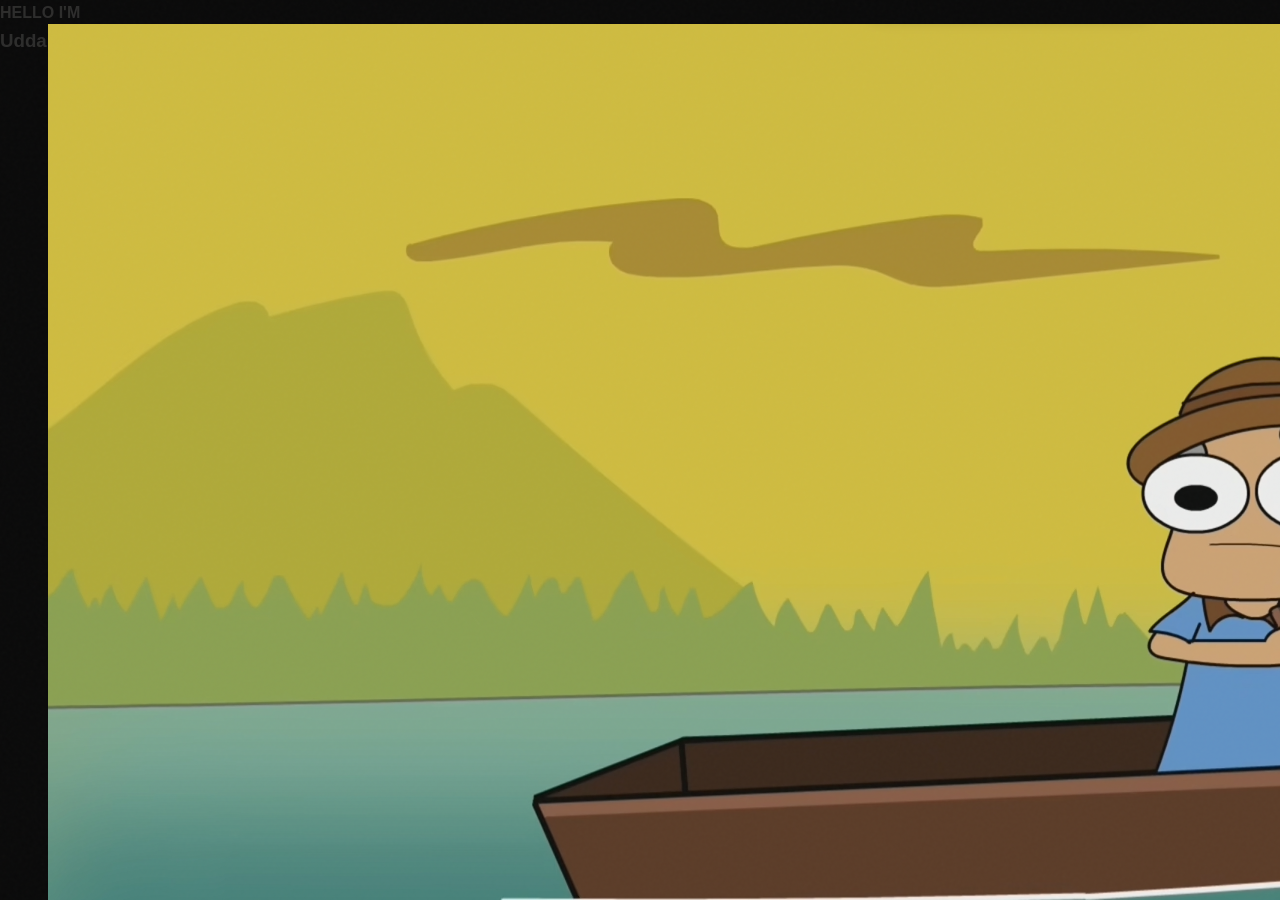
<file: main.html>
<!DOCTYPE html>
<html lang="en">
<head>
    <meta charset="UTF-8">
    <meta name="viewport" content="width=device-width, initial-scale=1.0">
    <link rel="stylesheet" href="style.css">
    <title>Document</title>
</head>
<body>
    <nav class="navbar">
        <div class="logo">
          <a href="#"><img src="hello.png" alt="Logo"></a>
        </div>
        <div class="menu-toggle">
          <input type="checkbox" id="menu-toggle-checkbox">
          <label for="menu-toggle-checkbox">&#9776;</label>
        </div>
        <div class="nav-buttons">
          <button class="main-button">All</button>
          <button class="main-button">Home</button>
          <button class="main-button">About</button>
        </div>
        <div class="login-logout">
          <button class="secondary-button">Login</button>
          <button class="secondary-button">Logout</button>
        </div>
      </nav>
      <div class="one-page">
        <div class="heading-text">
          <h4>HELLO    I'M</h4>
          <h3>Uddahp Sarkar</h3>
        </div>
        <div class="img-text"></div>
      </div>
      
</body>
</html>
</file>
<file: style.css>
*, *::before, *::after { box-sizing: border-box; margin: 0; padding: 0; }

  :root {
    --bg: #0a0a0a;
    --bg2: #111111;
    --bg3: #171717;
    --line: rgba(255,255,255,0.07);
    --line2: rgba(255,255,255,0.13);
    --text: #f0ede8;
    --muted: #888580;
    --accent: #c8f060;
    --accent2: #6af0c0;
    --mono: 'DM Mono', monospace;
    --serif: 'Instrument Serif', serif;
    --sans: 'DM Sans', sans-serif;
  }

  html { scroll-behavior: smooth; }

  body {
    background: var(--bg);
    color: var(--text);
    font-family: var(--sans);
    font-size: 16px;
    line-height: 1.6;
    overflow-x: hidden;
    cursor: none;
  }

  /* Custom cursor */
  .cursor {
    width: 10px; height: 10px;
    background: var(--accent);
    border-radius: 50%;
    position: fixed; pointer-events: none; z-index: 9999;
    transform: translate(-50%, -50%);
    transition: transform 0.15s ease, width 0.2s ease, height 0.2s ease, opacity 0.2s ease;
    mix-blend-mode: difference;
  }
  .cursor-ring {
    width: 36px; height: 36px;
    border: 1px solid rgba(200,240,96,0.4);
    border-radius: 50%;
    position: fixed; pointer-events: none; z-index: 9998;
    transform: translate(-50%, -50%);
    transition: transform 0.35s cubic-bezier(0.25,0.46,0.45,0.94), width 0.3s ease, height 0.3s ease;
  }
  body:has(a:hover) .cursor { width: 16px; height: 16px; }
  body:has(a:hover) .cursor-ring { width: 50px; height: 50px; border-color: rgba(200,240,96,0.2); }

  /* Noise overlay */
  body::before {
    content: '';
    position: fixed; inset: 0;
    background-image: url("data:image/svg+xml,%3Csvg viewBox='0 0 256 256' xmlns='http://www.w3.org/2000/svg'%3E%3Cfilter id='noise'%3E%3CfeTurbulence type='fractalNoise' baseFrequency='0.9' numOctaves='4' stitchTiles='stitch'/%3E%3C/filter%3E%3Crect width='100%25' height='100%25' filter='url(%23noise)' opacity='0.04'/%3E%3C/svg%3E");
    pointer-events: none; z-index: 9997; opacity: 0.6;
  }

  /* Nav */
  nav {
    position: fixed; top: 0; left: 0; right: 0; z-index: 100;
    display: flex; align-items: center; justify-content: space-between;
    padding: 24px 48px;
    border-bottom: 1px solid var(--line);
    background: rgba(10,10,10,0.85);
    /*backdrop-filter: blur(12px);*/
  }
  .nav-logo {
    font-family: var(--mono);
    font-size: 13px;
    color: var(--accent);
    letter-spacing: 0.05em;
    text-decoration: none;
  }
  .nav-links { display: flex; gap: 36px; }
  .nav-links a {
    font-family: var(--mono);
    font-size: 12px;
    color: var(--muted);
    text-decoration: none;
    letter-spacing: 0.08em;
    transition: color 0.2s;
  }
  .nav-links a:hover { color: var(--text); }
  .nav-dot {
    width: 8px; height: 8px;
    border-radius: 50%;
    background: var(--accent);
    animation: pulse 2s infinite;
  }
  @keyframes pulse {
    0%, 100% { opacity: 1; transform: scale(1); }
    50% { opacity: 0.5; transform: scale(0.8); }
  }

  /* Hero */
  .hero {
  min-height: 100vh;
  display: grid;
  grid-template-columns: 1fr auto 1fr; 
  padding-top: 80px;
  position: relative;
  overflow: hidden;
}

  .hero-grid-line {
    position: absolute; inset: 0;
    background-image:
      linear-gradient(var(--line) 1px, transparent 1px),
      linear-gradient(90deg, var(--line) 1px, transparent 1px);
    background-size: 80px 80px;
    pointer-events: none;
  }
  .hero-left {
    display: flex; flex-direction: column; justify-content: center;
    padding: 80px 48px 80px 72px;
    position: relative; z-index: 1;
  }
  .hero-tag {
    font-family: var(--mono);
    font-size: 11px;
    color: var(--accent);
    letter-spacing: 0.15em;
    margin-bottom: 32px;
    display: flex; align-items: center; gap: 12px;
  }
  .hero-tag::before {
    content: '';
    display: block; width: 32px; height: 1px;
    background: var(--accent);
  }
  h1 {
    font-family: var(--serif);
    font-size: clamp(52px, 6vw, 90px);
    font-weight: 400;
    line-height: 1.0;
    letter-spacing: -0.02em;
    margin-bottom: 8px;
  }
  h1 em {
    font-style: italic;
    color: var(--accent);
  }
  .hero-subtitle {
    font-family: var(--mono);
    font-size: 13px;
    color: var(--muted);
    margin-bottom: 48px;
    letter-spacing: 0.05em;
  }
  .hero-desc {
    font-size: 17px;
    color: rgba(240,237,232,0.7);
    max-width: 400px;
    line-height: 1.8;
    margin-bottom: 48px;
  }
  .hero-btns { display: flex; gap: 16px; align-items: center; }
  .btn-primary {
    background: var(--accent);
    color: #0a0a0a;
    font-family: var(--mono);
    font-size: 12px;
    font-weight: 500;
    letter-spacing: 0.08em;
    padding: 14px 28px;
    border: none;
    text-decoration: none;
    cursor: none;
    transition: transform 0.2s, background 0.2s;
    display: inline-block;
  }
  .btn-primary:hover { transform: translateY(-2px); background: #d8ff70; }
  .btn-ghost {
    font-family: var(--mono);
    font-size: 12px;
    color: var(--muted);
    letter-spacing: 0.08em;
    text-decoration: none;
    border-bottom: 1px solid var(--line2);
    padding-bottom: 2px;
    transition: color 0.2s, border-color 0.2s;
  }
  .btn-ghost:hover { color: var(--text); border-color: var(--text); }


  .hero-center {
  display: flex;
  align-items: center;
  justify-content: center;
  position: relative;
  z-index: 1;
  padding: 40px 0;
}

.hero-photo {
  position: relative;
  z-index: 1;
  width: 100%;
  height: 100%;
  object-fit: cover;
  object-position: top;
  filter: grayscale(0%);
  transition: filter 0.3s;
}


  .hero-right {
    display: flex; align-items: center; justify-content: center;
    position: relative; z-index: 1;
    border-left: 1px solid var(--line);
  }
  .hero-code-block {
    font-family: var(--mono);
    font-size: 13px;
    line-height: 1.9;
    color: var(--muted);
    background: var(--bg2);
    border: 1px solid var(--line2);
    padding: 36px 40px;
    position: relative;
    max-width: 480px;
    width: 90%;
  }
  .hero-code-block::before {
    content: '';
    position: absolute; top: -1px; left: 0; right: 0; height: 2px;
    background: linear-gradient(90deg, var(--accent), var(--accent2));
  }
  .code-comment { color: #555; font-style: italic; }
  .code-key { color: var(--accent2); }
  .code-val { color: var(--accent); }
  .code-str { color: #e8a87c; }
  .code-arr { color: var(--text); }

  /* Sections shared */
  section { padding: 120px 72px; border-top: 1px solid var(--line); }
  .section-num {
    font-family: var(--mono);
    font-size: 11px;
    color: var(--accent);
    letter-spacing: 0.15em;
    margin-bottom: 12px;
  }
  h2 {
    font-family: var(--serif);
    font-size: clamp(36px, 4vw, 56px);
    font-weight: 400;
    line-height: 1.1;
    letter-spacing: -0.02em;
    margin-bottom: 64px;
  }
  h2 em { font-style: italic; color: var(--accent); }

  /* About */
  .about-grid {
    display: grid;
    grid-template-columns: 1fr 1fr;
    gap: 80px;
    align-items: start;
  }
  .about-text p {
    font-size: 17px;
    color: rgba(240,237,232,0.75);
    line-height: 1.9;
    margin-bottom: 24px;
  }
  .about-text p strong { color: var(--text); font-weight: 500; }
  .about-stats {
    display: grid;
    grid-template-columns: 1fr 1fr;
    gap: 2px;
  }
  .stat-box {
    background: var(--bg2);
    border: 1px solid var(--line);
    padding: 32px 28px;
    transition: border-color 0.3s, background 0.3s;
  }
  .stat-box:hover { border-color: var(--line2); background: var(--bg3); }
  .stat-num {
    font-family: var(--serif);
    font-size: 48px;
    color: var(--accent);
    line-height: 1;
    margin-bottom: 8px;
  }
  .stat-label {
    font-family: var(--mono);
    font-size: 11px;
    color: var(--muted);
    letter-spacing: 0.1em;
  }

  /* Projects */
  #projects { background: var(--bg); }
  .projects-grid {
    display: grid;
    grid-template-columns: repeat(3, 1fr);
    gap: 2px;
  }
  .project-card {
    background: var(--bg2);
    border: 1px solid var(--line);
    padding: 36px 32px;
    position: relative;
    overflow: hidden;
    transition: border-color 0.3s;
    cursor: none;
  }
  .project-card::before {
    content: '';
    position: absolute; top: 0; left: 0; right: 0; height: 0;
    background: linear-gradient(135deg, rgba(200,240,96,0.05), rgba(106,240,192,0.05));
    transition: height 0.4s ease;
  }
  .project-card:hover { border-color: var(--line2); }
  .project-card:hover::before { height: 100%; }
  .project-num {
    font-family: var(--mono);
    font-size: 11px;
    color: var(--line2);
    margin-bottom: 24px;
    letter-spacing: 0.1em;
  }
  .project-name {
    font-family: var(--serif);
    font-size: 24px;
    font-weight: 400;
    margin-bottom: 12px;
    line-height: 1.2;
  }
  .project-desc {
    font-size: 14px;
    color: var(--muted);
    line-height: 1.7;
    margin-bottom: 28px;
  }
  .project-tags { display: flex; flex-wrap: wrap; gap: 8px; margin-bottom: 32px; }
  .tag {
    font-family: var(--mono);
    font-size: 10px;
    color: var(--accent2);
    border: 1px solid rgba(106,240,192,0.25);
    padding: 4px 10px;
    letter-spacing: 0.08em;
  }
  .project-link {
    font-family: var(--mono);
    font-size: 11px;
    color: var(--muted);
    text-decoration: none;
    letter-spacing: 0.08em;
    display: flex; align-items: center; gap: 8px;
    transition: color 0.2s;
  }
  .project-link:hover { color: var(--accent); }
  .project-link::after { content: '→'; transition: transform 0.2s; }
  .project-link:hover::after { transform: translateX(4px); }
  .project-card.featured {
    grid-column: span 2;
    display: grid;
    grid-template-columns: 1fr 1fr;
    gap: 48px;
    align-items: center;
  }
  .project-card.featured .project-name { font-size: 32px; }
  .project-featured-visual {
    background: var(--bg3);
    border: 1px solid var(--line);
    height: 200px;
    display: flex; align-items: center; justify-content: center;
    font-family: var(--mono);
    font-size: 11px;
    color: var(--line2);
    position: relative;
    overflow: hidden;
  }
  .project-featured-visual::after {
    content: '';
    position: absolute; inset: 0;
    background: radial-gradient(circle at 50% 50%, rgba(200,240,96,0.08) 0%, transparent 70%);
  }
  .terminal-lines { display: flex; flex-direction: column; gap: 8px; font-size: 12px; }
  .t-line { display: flex; gap: 10px; }
  .t-prompt { color: var(--accent); }
  .t-cmd { color: var(--text); }
  .t-out { color: var(--muted); padding-left: 20px; }

  /* Skills */
  #skills { background: var(--bg); }
  .skills-layout { display: grid; grid-template-columns: 1fr 2fr; gap: 80px; }
  .skills-intro {
    font-size: 17px; color: rgba(240,237,232,0.7); line-height: 1.9;
  }
  .skills-categories { display: flex; flex-direction: column; gap: 48px; }
  .skill-cat-label {
    font-family: var(--mono);
    font-size: 11px;
    color: var(--muted);
    letter-spacing: 0.15em;
    margin-bottom: 20px;
    display: flex; align-items: center; gap: 12px;
  }
  .skill-cat-label::after {
    content: ''; flex: 1; height: 1px;
    background: var(--line);
  }
  .skill-pills { display: flex; flex-wrap: wrap; gap: 10px; }
  .skill-pill {
    font-family: var(--mono);
    font-size: 12px;
    padding: 8px 16px;
    border: 1px solid var(--line2);
    color: var(--text);
    background: var(--bg2);
    transition: all 0.25s;
    letter-spacing: 0.04em;
  }
  .skill-pill:hover {
    border-color: var(--accent);
    color: var(--accent);
    background: rgba(200,240,96,0.05);
    transform: translateY(-2px);
  }
  .skill-pill.highlight {
    border-color: rgba(200,240,96,0.4);
    color: var(--accent);
    background: rgba(200,240,96,0.07);
  }

  /* Contact */
  #contact {
    min-height: 60vh;
    display: flex;
    flex-direction: column;
    align-items: center;
    justify-content: center;
    text-align: center;
    background: var(--bg);
    position: relative;
    overflow: hidden;
  }
  #contact::before {
    content: '';
    position: absolute;
    width: 600px; height: 600px;
    border-radius: 50%;
    background: radial-gradient(circle, rgba(200,240,96,0.04) 0%, transparent 70%);
    pointer-events: none;
  }
  .contact-label {
    font-family: var(--mono);
    font-size: 11px;
    color: var(--accent);
    letter-spacing: 0.2em;
    margin-bottom: 32px;
  }
  .contact-heading {
    font-family: var(--serif);
    font-size: clamp(40px, 5vw, 72px);
    font-weight: 400;
    line-height: 1.1;
    margin-bottom: 24px;
    letter-spacing: -0.02em;
  }
  .contact-heading em { font-style: italic; color: var(--accent); }
  .contact-sub {
    font-size: 16px;
    color: var(--muted);
    margin-bottom: 56px;
    max-width: 480px;
  }
  .contact-links { display: flex; gap: 24px; flex-wrap: wrap; justify-content: center; }
  .contact-link {
    font-family: var(--mono);
    font-size: 12px;
    color: var(--muted);
    text-decoration: none;
    letter-spacing: 0.1em;
    padding: 14px 28px;
    border: 1px solid var(--line2);
    transition: all 0.25s;
    display: flex; align-items: center; gap: 10px;
  }
  .contact-link:hover {
    color: var(--accent);
    border-color: var(--accent);
    background: rgba(200,240,96,0.05);
  }
  .contact-email-big {
    font-family: var(--serif);
    font-size: clamp(20px, 2.5vw, 32px);
    color: var(--text);
    text-decoration: none;
    border-bottom: 1px solid var(--line2);
    padding-bottom: 4px;
    transition: color 0.2s, border-color 0.2s;
    margin-bottom: 40px;
    display: inline-block;
  }
  .contact-email-big:hover { color: var(--accent); border-color: var(--accent); }

  /* Footer */
  footer {
    padding: 32px 72px;
    border-top: 1px solid var(--line);
    display: flex;
    justify-content: space-between;
    align-items: center;
  }
  footer p {
    font-family: var(--mono);
    font-size: 11px;
    color: var(--muted);
    letter-spacing: 0.06em;
  }

  /* Animations */
  .fade-in {
    opacity: 0; transform: translateY(24px);
    transition: opacity 0.7s ease, transform 0.7s ease;
  }
  .fade-in.visible { opacity: 1; transform: translateY(0); }
  .delay-1 { transition-delay: 0.1s; }
  .delay-2 { transition-delay: 0.2s; }
  .delay-3 { transition-delay: 0.3s; }
  .delay-4 { transition-delay: 0.4s; }

@media (max-width: 900px) {
    nav { padding: 20px 24px; }
    .nav-links { gap: 20px; }
    .hero { grid-template-columns: 1fr; }
    .hero-left {
    order: 2;           
    padding: 48px 24px;
  }
    .hero-center {
    order: 1;           
    padding: 40px 24px 0;
    border-left: none;
    border-right: none;
    border-bottom: 1px solid var(--line);
  }
  .hero-photo {
    width: 160px;
    height: 220px;
  }
   .hero-right {
    order: 3;          
    border-left: none;
    border-top: 1px solid var(--line);
    padding: 40px 24px;
    display: flex;      
  }
    section { padding: 80px 24px; }
    .about-grid { grid-template-columns: 1fr; gap: 48px; }
    .projects-grid { grid-template-columns: 1fr; }
    .project-card.featured { grid-column: span 1; grid-template-columns: 1fr; }
    .skills-layout { grid-template-columns: 1fr; gap: 40px; }
    footer { padding: 24px; flex-direction: column; gap: 8px; text-align: center; }
  }

  @media (max-width: 900px) {
  

  
}
</file>
